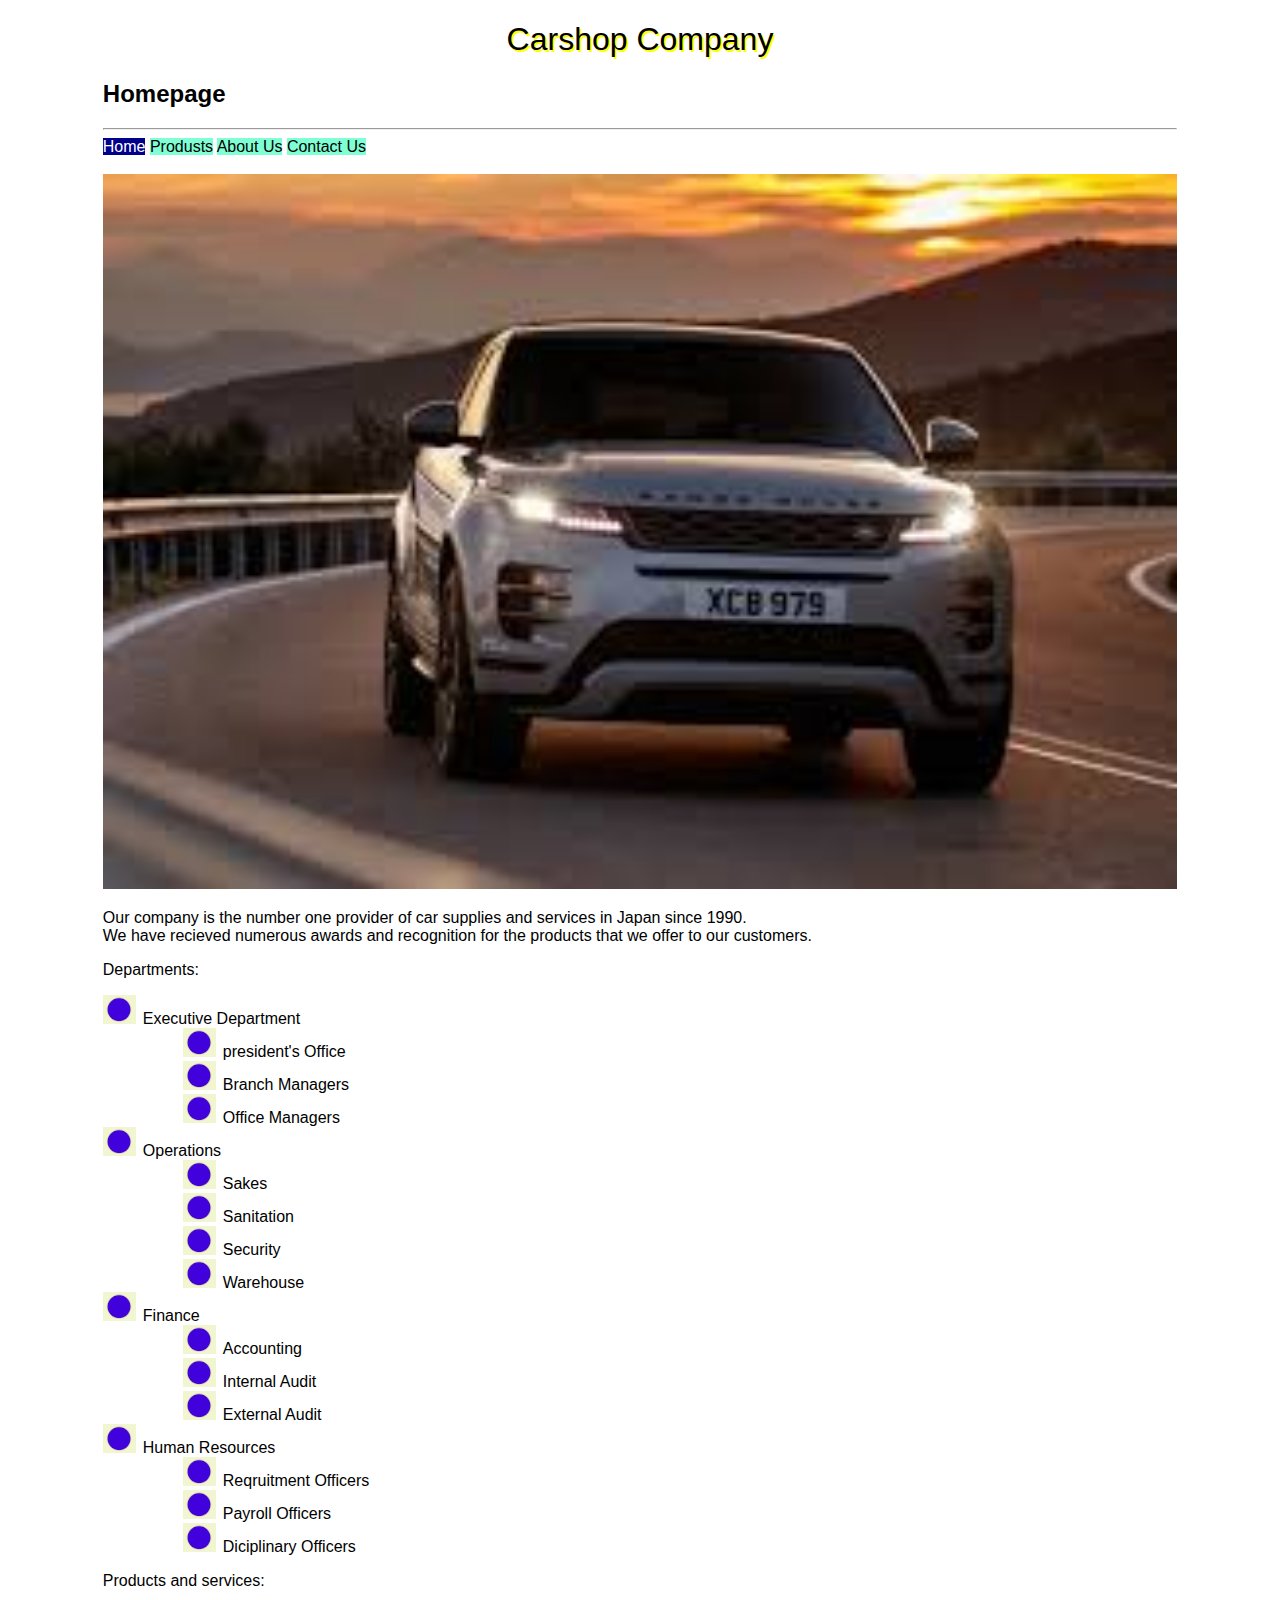
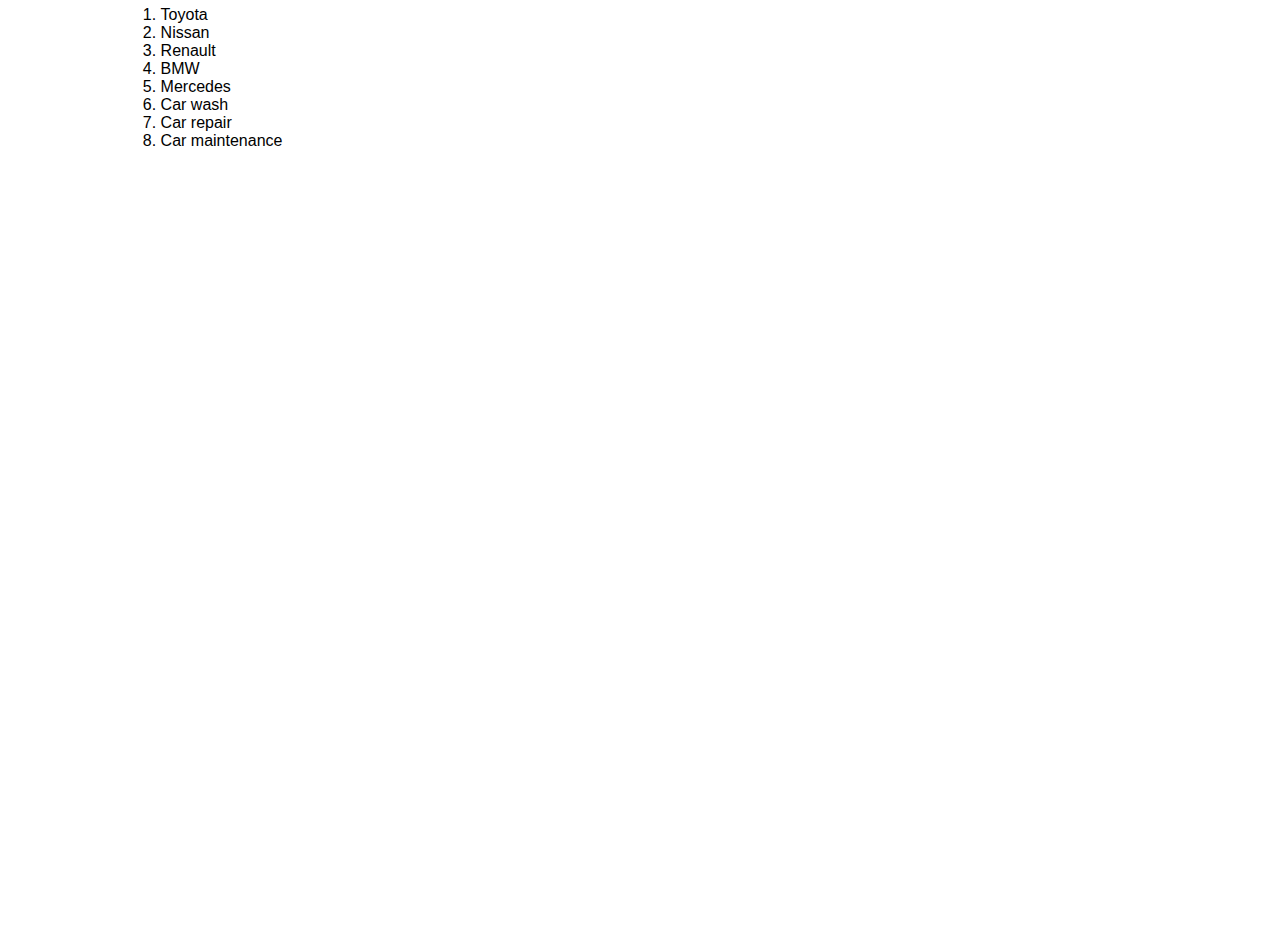
<file: index.html>
<!DOCTYPE html>
<html lang="en">
<head>
    <meta charset="UTF-8">
    <meta http-equiv="X-UA-Compatible" content="IE=edge">
    <meta name="viewport" content="width=device-width, initial-scale=1.0">
    <title>Homepage</title>
    <link rel="stylesheet" type="text/css" href="css/general.css">
</head>


<body>
    <div id="container">
        <header>
            <h1 id="website_banner">Carshop Company</h1>
            <h2>Homepage</h2>
            <hr>
        
            <nav>
            <a class="main_link" id="current_page" href="index.html">Home</a>
            <a class="main_link" href="products.html">Produsts</a>
            <a class="main_link" href="about_us.html">About Us</a>
            <a class="main_link" href="contact_us.html">Contact Us</a>
            </nav>
        
        </header>
            
            <br>
            <img id="homepage_banner" src="images/car.jfif" alt="photo of evening range rover">
            <p>
                Our company is the number one provider of car supplies and
                services in Japan since 1990.<br> We have recieved numerous
                awards and recognition for the products that we offer
                to our customers.
            </p>
            Departments:
            <ul>
                <li>
                    Executive Department
                    <ol>
                        <li>president's Office</li>
                        <li>Branch Managers</li>
                        <li>Office Managers</li>
                    </ol>
                </li>
                <li>
                    Operations
                    <ol>
                        <li>Sakes</li>
                        <li>Sanitation</li>
                        <Li>Security</Li>
                        <li>Warehouse</li>
                    </ol>
                </li>
                <li>
                    Finance
                    <ol>
                        <li>Accounting</li>
                        <li>Internal Audit</li>
                        <li>External Audit</li>
                    </ol>
                </li>
                <li>
                    Human Resources
                    <ol>
                        <li>Reqruitment Officers</li>
                        <li>Payroll Officers</li>
                        <li>Diciplinary Officers</li>
                    </ol>
                
                </li>
            </ul>
        
            Products and services:
            <ol>
                <li>Toyota </li>
                <li>Nissan</li>
                <li>Renault</li>
                <li>BMW</li>
                <li>Mercedes</li>
                <li>Car wash</li>
                <li>Car repair</li>
                <li>Car maintenance</li>
        
        
        
            </ol>
    </div>
</body>
</html>
</file>
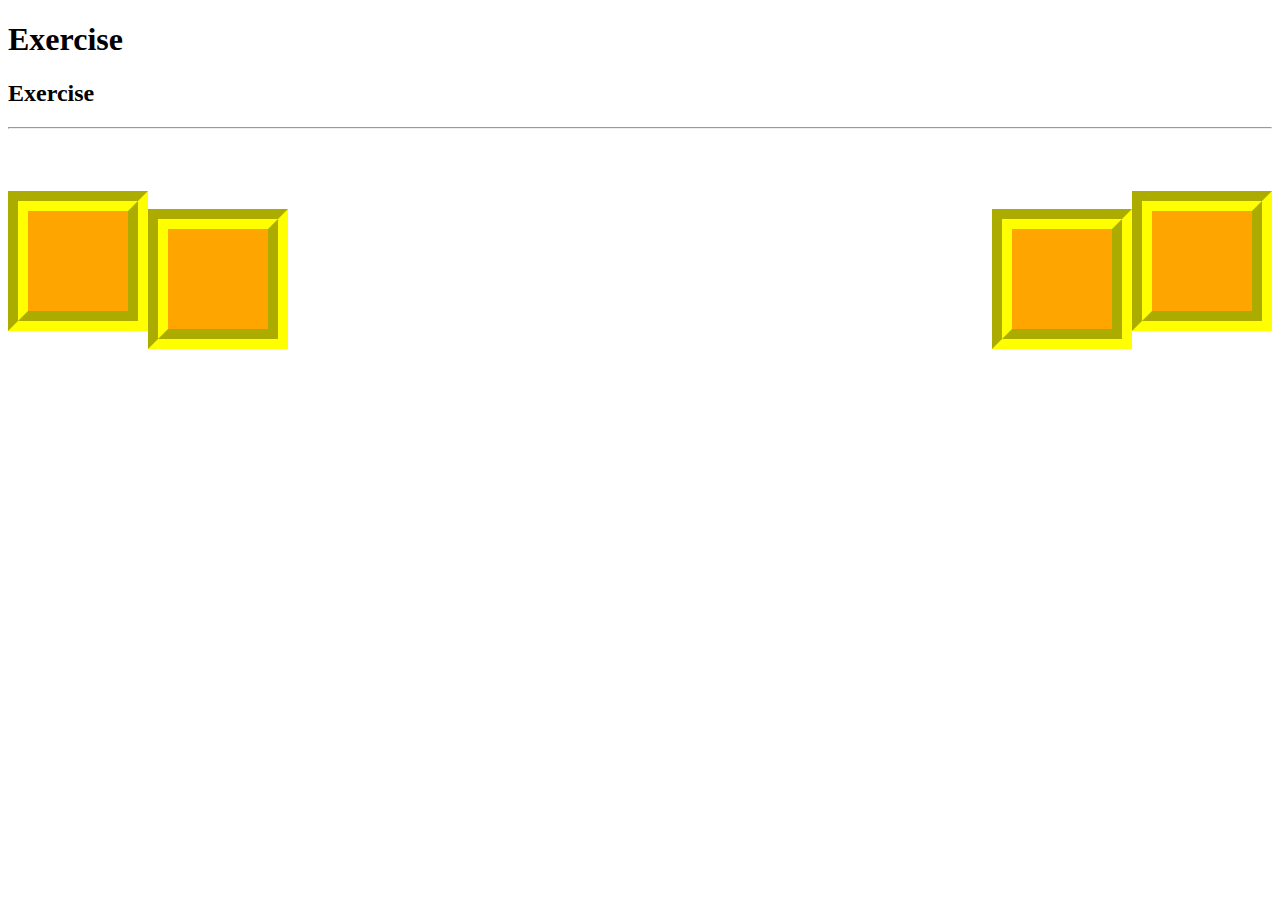
<file: __E2.html>
<!DOCTYPE html>
<html lang="en">
<head>
    <meta charset="UTF-8">
    <meta http-equiv="X-UA-Compatible" content="IE=edge">
    <meta name="viewport" content="width=device-width, initial-scale=1.0">
    <title>Exercise 2</title>

</head>


<style>
    .box{
    height: 100px;
    width: 100px;
    display: inline-block;
    border:20px groove yellow
    }
    
    #b1{
    background-color: orange;
    float: left;
    }
    
    #b2{
    background-color: orange;
    float: right;
}
    
    #b3{
    background-color: orange;
    float: left;}
    
    #b4{
    background-color: orange;
    float: right;}
    </style>

<body>
    <h1 id="website_banner">Exercise</h1>
    <h2>Exercise</h2>
    <hr>

    <br>
    <br>
    <br>
    
    <body>
        <div class="box" id="b1"></div>
        <div class="box" id="b2"></div>
        <br>
        <div class="box" id="b3"></div>
        <div class="box" id="b4"></div>
    </body>
</body>
</html>
</file>
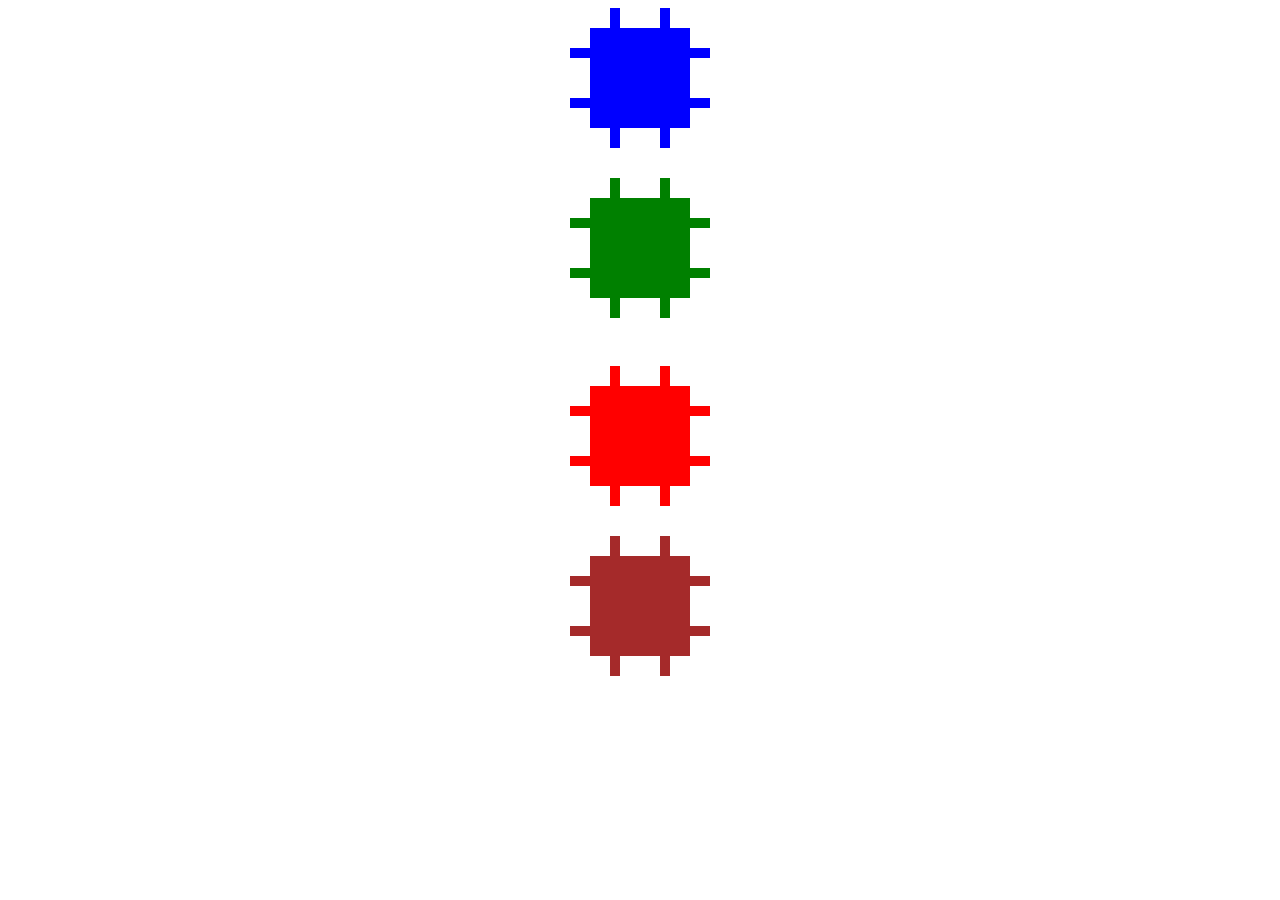
<file: __E3.html>
<!DOCTYPE html>
<html lang="en">
<head>
    <meta charset="UTF-8">
    <meta http-equiv="X-UA-Compatible" content="IE=edge">
    <meta name="viewport" content="width=device-width, initial-scale=1.0">
    <title>Exercise 3</title>
    
    <style>
      
    .box{
    height: 100px;
    width: 100px;
    margin: auto;
    margin-bottom: 30px;
    border:20px dashed white
    }
    
    #b1{
    background-color:blue;
    }
    
    #b2{
    background-color: green;
}
    
    #b3{
    background-color:red;
    }
    
    #b4{
    background-color:brown;
    }
    </style>

<body>
       
    <div class="box" id="b1"></div>
    <div class="box" id="b2"></div>
    <br>
    <div class="box" id="b3"></div>
    <div class="box" id="b4"></div>
</body>
</html>
</file>
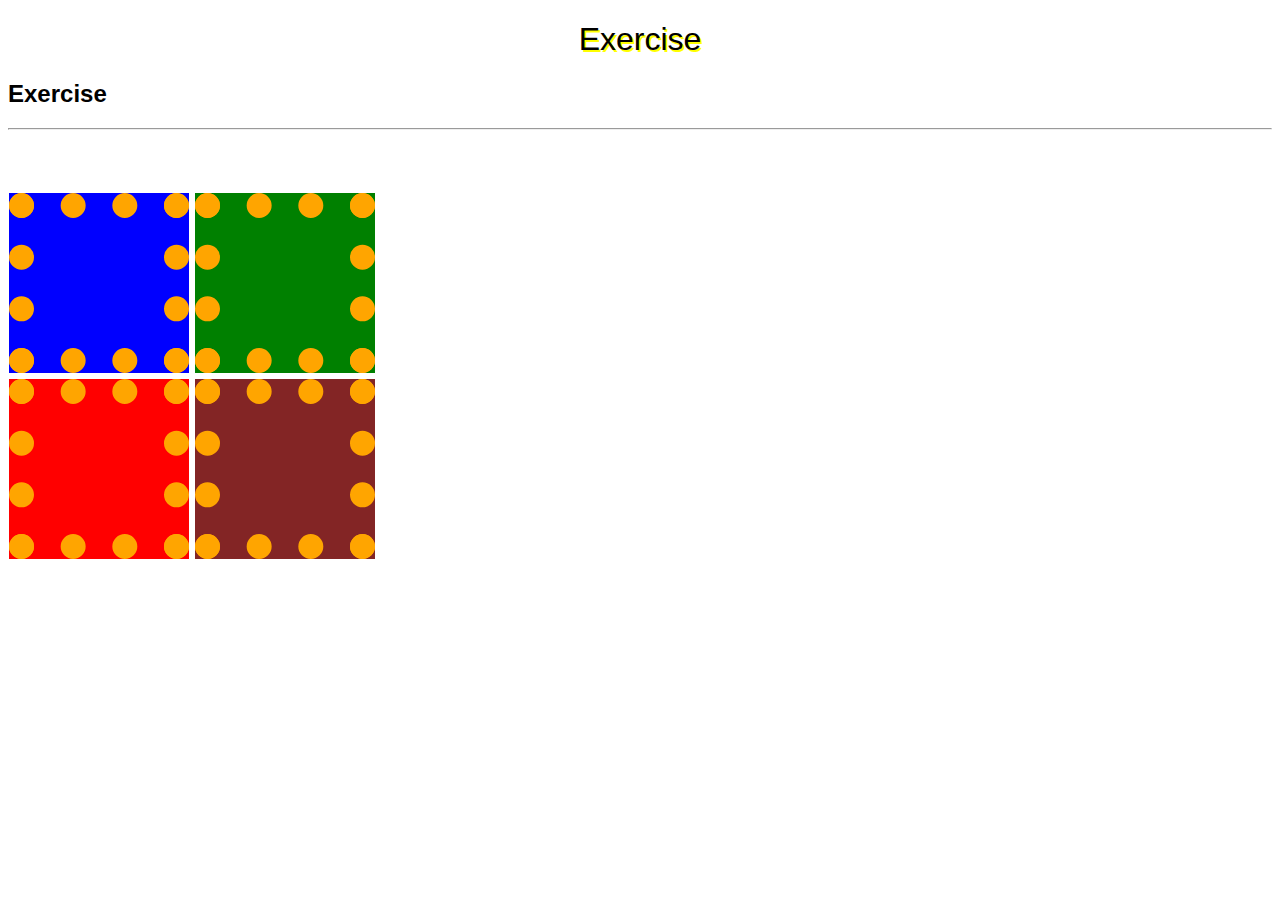
<file: __Exercise.html>
<!DOCTYPE html>
<html lang="en">
<head>
    <meta charset="UTF-8">
    <meta http-equiv="X-UA-Compatible" content="IE=edge">
    <meta name="viewport" content="width=device-width, initial-scale=1.0">
    <title>Exercise</title>
    <style>
        span{
            font-size: 25px;
        }
    </style>
    <link rel="stylesheet" type="text/css" href="css/__Exercise.css">
</head>

<body>
    <h1 id="website_banner">Exercise</h1>
    <h2>Exercise</h2>
    <hr>

    <br>
    <br>
    <br>
    
    <div class="Exercise_pic" id="Epic1"></div>
    <div class="Exercise_pic" id="Epic2"></div>
    <br>
    <div class="Exercise_pic" id="Epic3"></div>
    <div class="Exercise_pic" id="Epic4"></div>
</body>

</html>
</file>
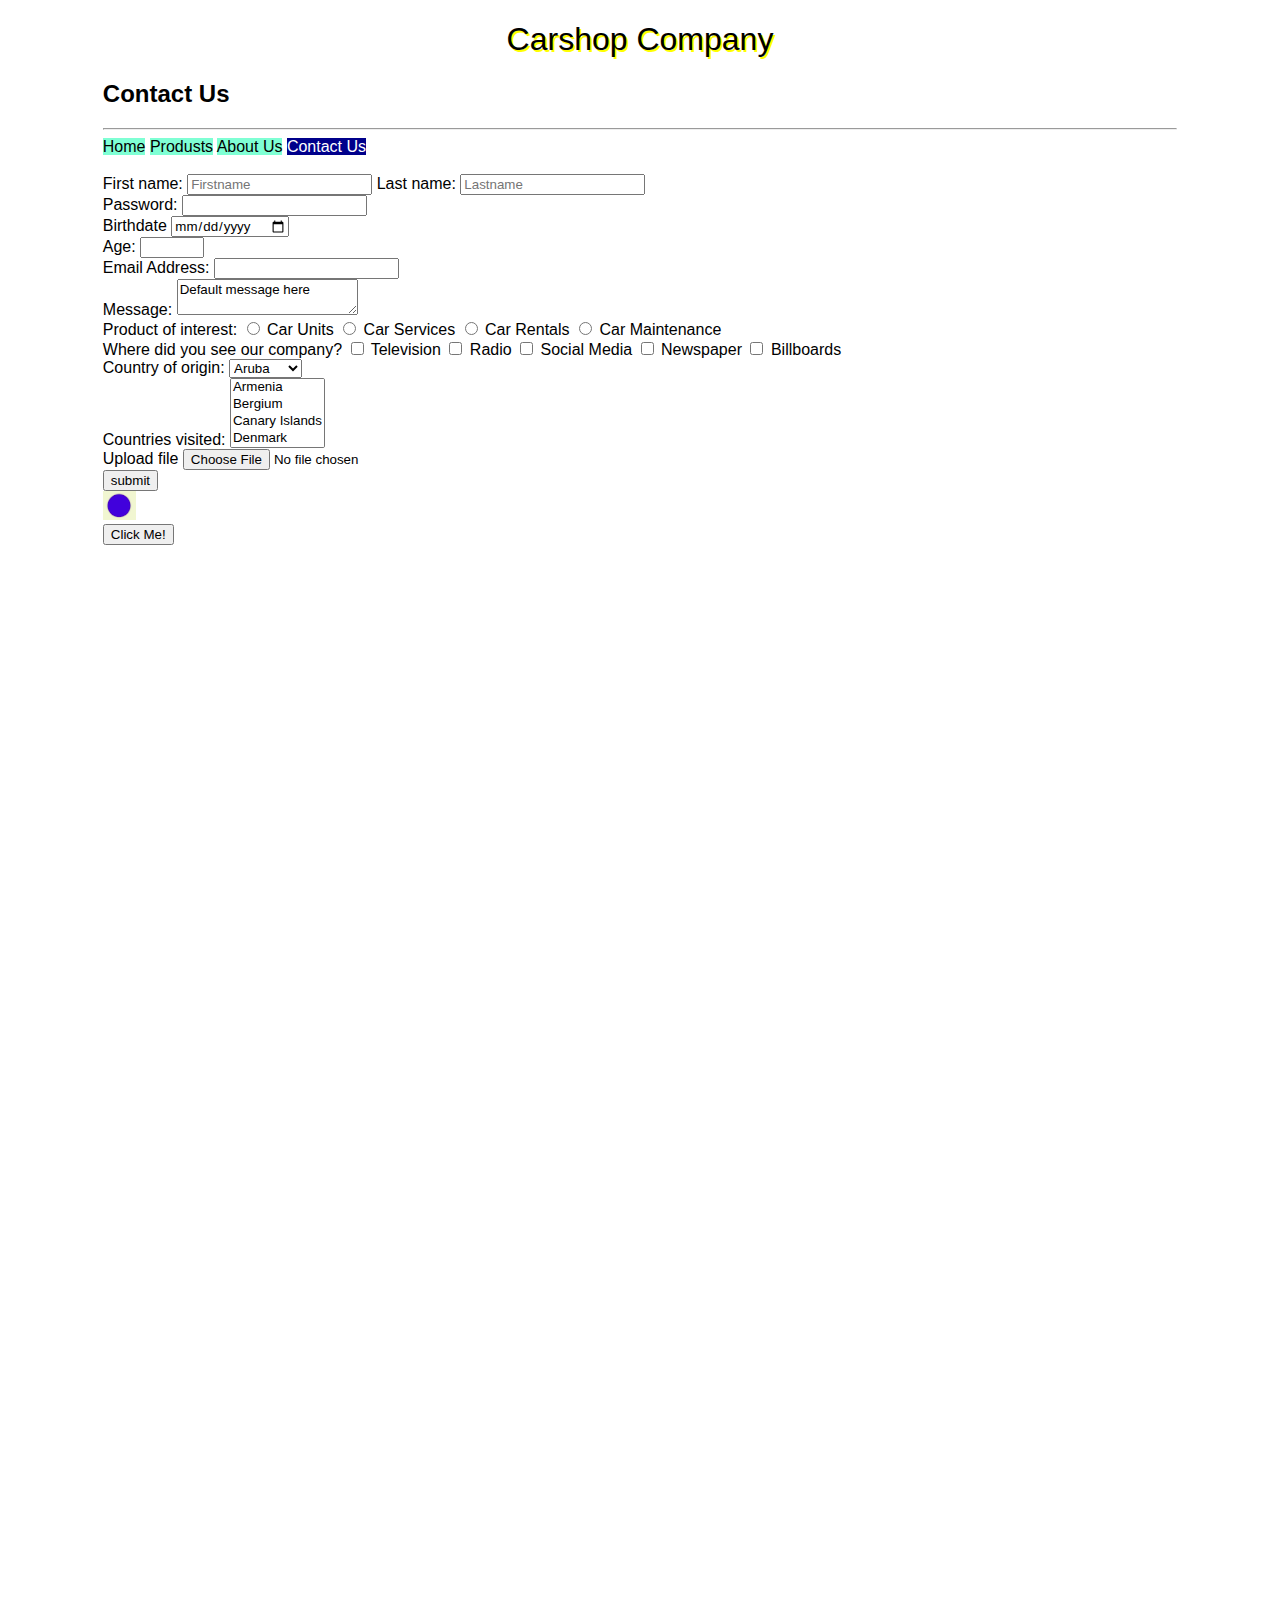
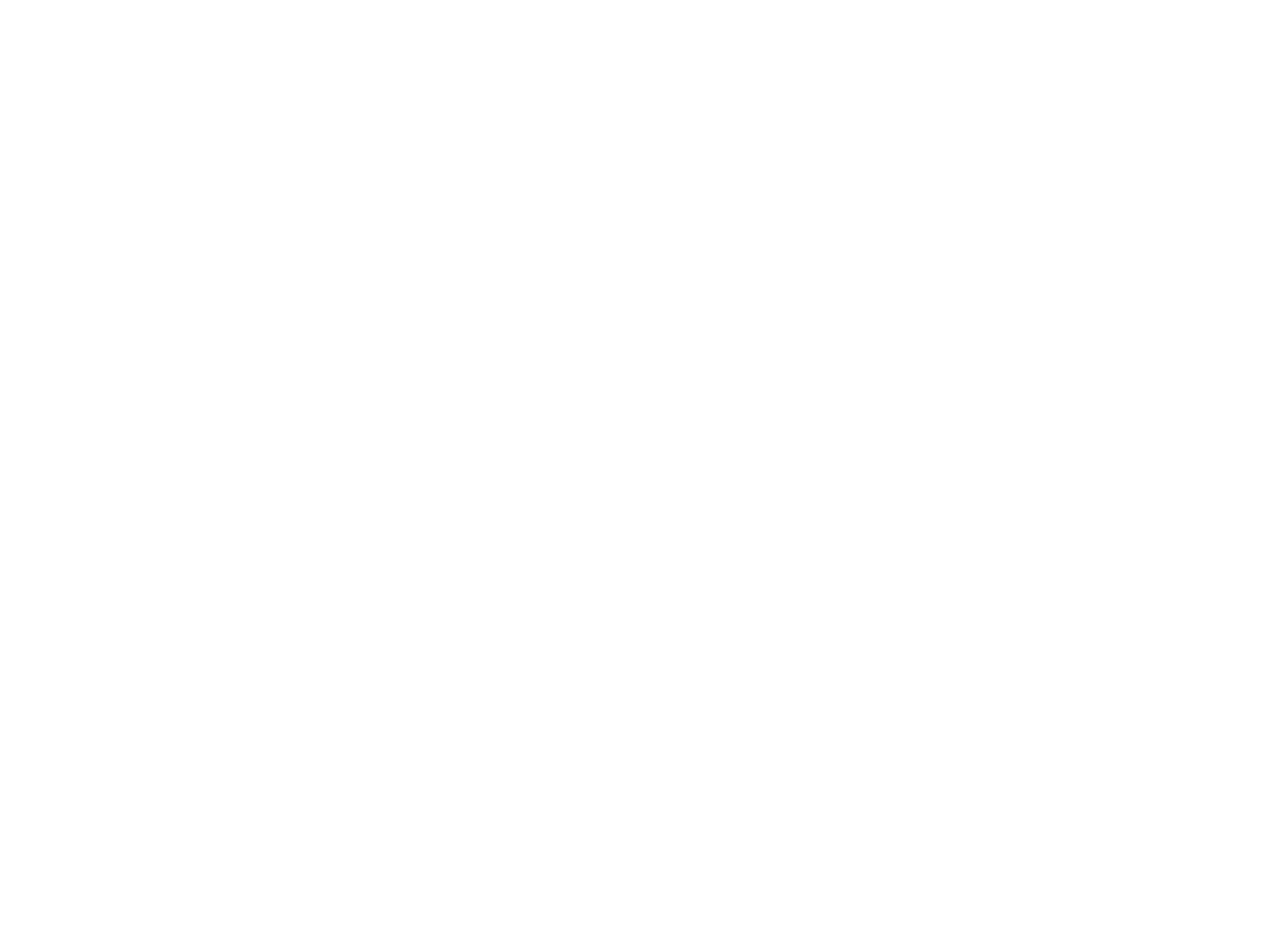
<file: contact_us.html>
<!DOCTYPE html>
<html lang="en">
<head>
    <meta charset="UTF-8">
    <meta http-equiv="X-UA-Compatible" content="IE=edge">
    <meta name="viewport" content="width=device-width, initial-scale=1.0">
    <title>Contact Us</title>
    <link rel="stylesheet" type="text/css" href="css/general.css">
</head>
<body>

   
   <div id="container">
    <h1  id="website_banner">Carshop Company</h1>
    <h2>Contact Us</h2>
    <hr>
  <nav>
    <a class="main_link" href="index.html">Home</a>
    <a class="main_link" href="products.html">Produsts</a>
    <a class="main_link" href="about_us.html">About Us</a>
    <a class="main_link" id="current_page" href="contact_us.html">Contact Us</a>

  </nav>




    <br>
    <form>
        <label for="firstname">First name:</label>
        <input type="text" name="firstname" id="firstname" placeholder="Firstname" required>
        <label for="lastname">Last name:</label>
        <input type="text" name="lastname" id="lastname" placeholder="Lastname" required>
        <br>
        <label for="password">Password:</label>
        <input type="password" name="password" id="password">
        <br>
        <label for="birthdate">Birthdate</label>
        <input type="date" name="birthdate" id="birthdate">
        <br>
        <label for="age">Age:</label>
        <input type="number" name="age" id="age" min="0" max="150">
        <br>
        <label for="email">Email Address:</label>
        <input type="email" name="email" id="email">
        <br>
        <label for="message">Message:</label>
        <textarea name="message" id="message">Default message here</textarea>
        <br>
        <label for="poi">Product of interest: </label>
        <input type="radio" name="poi" value="carunits" id="carunits">
        <label for="carunits">Car Units</label>
        <input type="radio" name="poi" value="carservices" id="carservices">
        <label for="carservices">Car Services</label>
        <input type="radio" name="poi" value="carrentals" id="carrentals">
        <label for="carrentals">Car Rentals</label>
        <input type="radio" name="poi" value="carmaintenance" id="carmaintenance">
        <label for="carmaintenance">Car Maintenance</label>
        <br>
        <label for="advertisement">Where did you see our company?</label>
        <input type="checkbox" value="tv" name="advertisement" id="tv">
        <label for="tv">Television</label>
        <input type="checkbox" value="radio" name="advertisement" id="radio">
        <label for="tv">Radio</label>
        <input type="checkbox" value="social_media" name="advertisement" id="social_media">
        <label for="social_media">Social Media</label>
        <input type="checkbox" value="newspaper" name="advertisement" id="newspaper">
        <label for="newspaper">Newspaper</label>
        <input type="checkbox" value="billboards" name="advertisement" id="billboards">
        <label for="billboards">Billboards</label>
        <br>
        <label for="country_of_origin">Country of origin:</label>
        <select name="countri_of_origin" id="country_of_origin">
            <option value="aruba">Aruba</option>
            <option value="belize">Belize</option>
            <option value="djibouti">Djibouti</option>
            <option value="eritrea">Eritrea</option>
            <option value="finland">Finland</option>
            <option value="ghana">Ghana</option>
            <option value="hungary">Hungary</option>
        </select>
        <br>
        <label for="countries_vitited">Countries visited:</label>
        <select name="countries_vitited" id="countries_vitited" multiple>
            <option value="armenia">Armenia</option>
            <option value="belgium">Bergium</option>
            <option value="canaryislands">Canary Islands</option>
            <option value="denmark">Denmark</option>
            <option value="egypt">Egypt</option>
            <option value="france">France</option>
            <option value="germany">Germany</option>
            <option value="honduras">Honduras</option>
        </select>
        <br>
        <label for="myFile">Upload file</label>
        <input type="file" name="myFile" id="myFile">
        <br>
        <input type="submit" value="submit">
        <br>
        <input type="image" value="image_submit" src="images/blue_dot.png">
        <br>
        <input type="button" value="Click Me!">

    </form>


   </div>
</body>
</html>
</file>
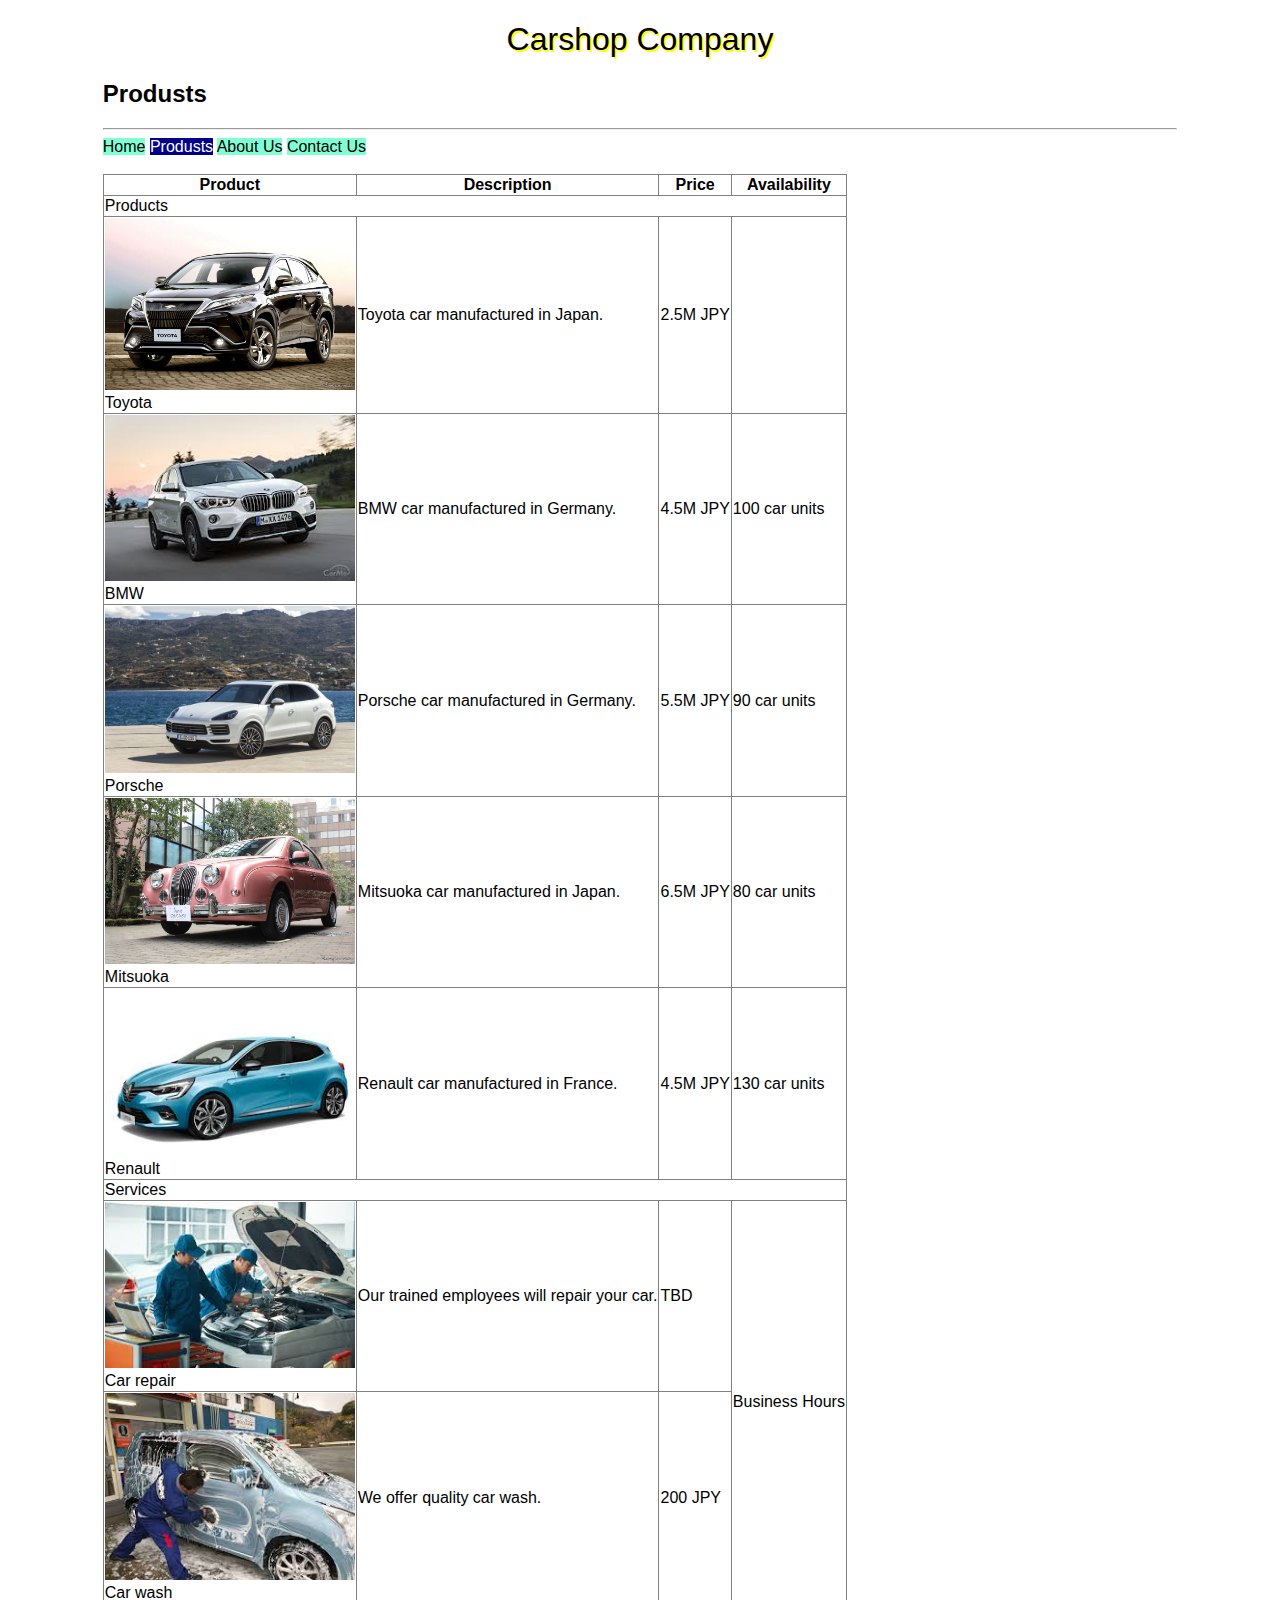
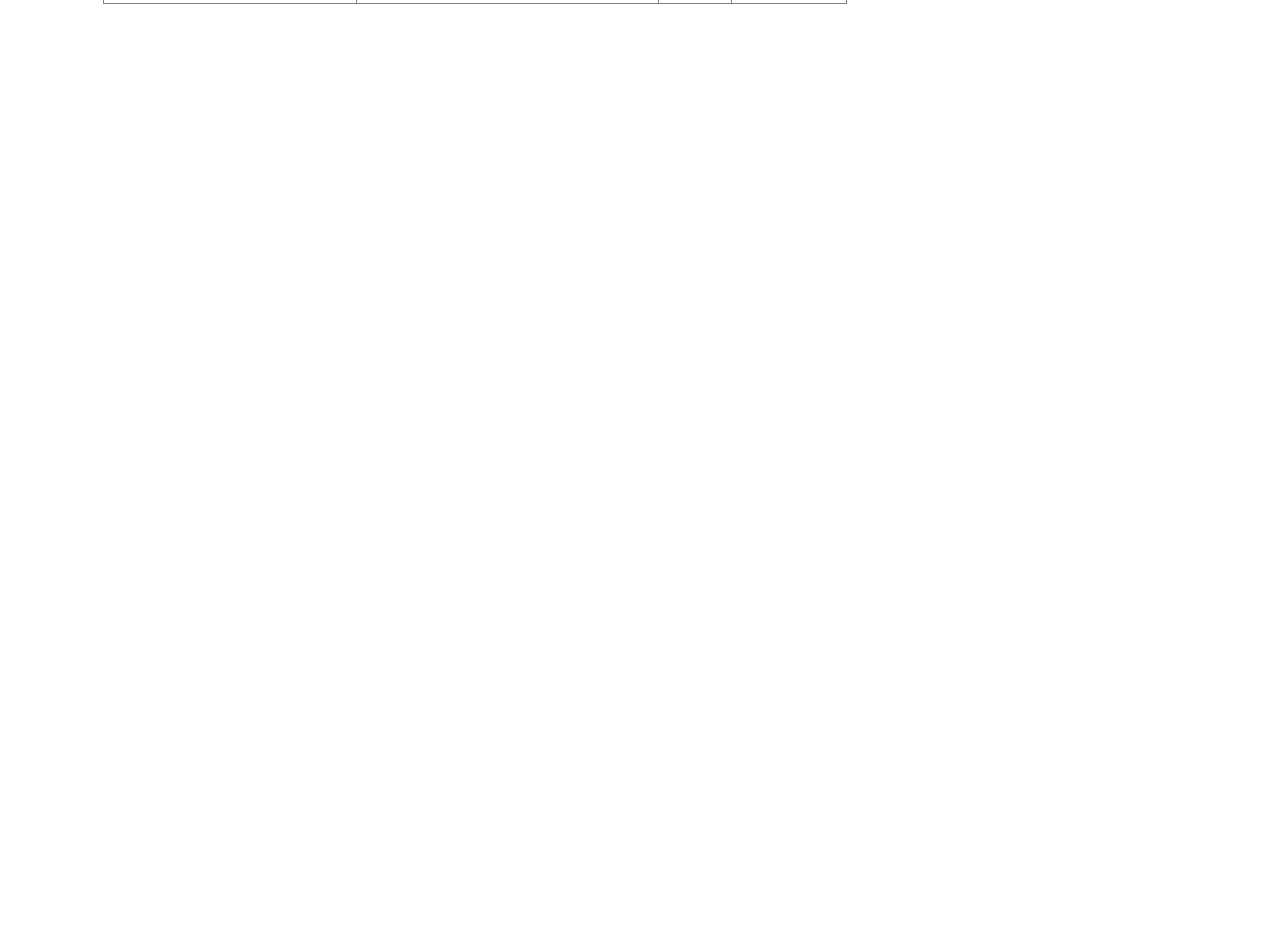
<file: products.html>
<!DOCTYPE html>
<html lang="en">
<head>
    <meta charset="UTF-8">
    <meta http-equiv="X-UA-Compatible" content="IE=edge">
    <meta name="viewport" content="width=device-width, initial-scale=1.0">
    <title>Products</title>
    <link rel="stylesheet" type="text/css" href="css/general.css">
</head>
<body>
    <div id="container">
   <header>
   
    <h1 id="website_banner">Carshop Company</h1>
    <h2>Produsts</h2>
    <hr>
   
    <nav>
        <a class="main_link" href="index.html">Home</a>
        <a class="main_link" id="current_page" href="products.html">Produsts</a>
        <a class="main_link" href="about_us.html">About Us</a>
        <a class="main_link" href="contact_us.html">Contact Us</a>
    </nav>


   </header>

    <br>
    <table border=1>
        <tr>
            <th>Product</th>
            <th>Description</th>
            <th>Price</th>
            <th>Availability</th>
        </tr>
        
        <tr>
            <td colspan="4">Products</td>
        </tr>
        
        <tr>
            <td>
                <img src="images/Toyota.jpg" width="250px" alt="toyota car">
                <br>
                Toyota
            </td>
            <td>Toyota car manufactured in Japan.</td>
            <td>2.5M JPY</td>
            <td></td>
        </tr>
        <tr>
            <td>
                <img src="images/BMW SUV.jfif" width="250" alt="bmw car">
                <br>
                BMW
            </td>
            <td>BMW car manufactured in Germany.</td>
            <td>4.5M JPY</td>
            <td>100 car units</td>
            </td>
        </tr>
        <tr>
            <td>
                <img src="images/porsche cayenne.jpg" width="250" alt="porsche car">
                <br>
                Porsche
            </td>
            <td>Porsche car manufactured in Germany.</td>
            <td>5.5M JPY</td>
            <td>90 car units</td>
            </td>
        </tr>
        <tr>
            <td>
                <img src="images/Mitsuoka_bute.jpg" width="250" alt="Mitsuoka car">
                <br>
                Mitsuoka
            </td>
            <td>Mitsuoka car manufactured in Japan.</td>
            <td>6.5M JPY</td>
            <td>80 car units</td>
            </td>
        </tr>

        <tr>
            <td>
                <img src="images/Renault.jfif" width="250" alt="Renault car">
                <br>
                Renault
            </td>
            <td>Renault car manufactured in France.</td>
            <td>4.5M JPY</td>
            <td>130 car units</td>
            </td>
        </tr>

        <tr>
            <td colspan="4">Services</td>
        </tr>

        <tr>
            <td>
                <img src="images/Human repairing a car.jfif" width="250" alt="human repairing a car">
                <br>
                Car repair
            </td>
            <td>Our trained employees will repair your car.</td>
            <td>TBD</td>
            <td rowspan="2">Business Hours</td>
            </td>
        </tr>

        <tr>
            <td>
                <img src="images/Human washing a a car.jfif" width="250" alt="human washing a car">
                <br>
                Car wash
            </td>
            <td>We offer quality car wash.</td>
            <td>200 JPY</td>
            
            </td>
        </tr>

    </table>


   </div>

</body>
</html>
</file>
<file: css/general.css>
/* span {
  font-size: 50px;
} */

.main_link {
  text-decoration: none;
  color: black;
  background-color: aquamarine;
}

#current_page {
  background-color: darkblue;
  color: white;
}

.main_link:hover {
  background-color: darkolivegreen;
  color: white;
}

div span {
  color: blue;
}

* {
  font-family: Arial, Helvetica, sans-serif;
}

#firstname:active {
  background-color: yellow;
}

#website_banner {
  font-weight: normal;
  font-style: normal;
  text-transform: capitalize;
  text-align: center;
  text-shadow: 2px 2px 0px yellow;
  text-indent: 0px;
  letter-spacing: 0px;
  word-spacing: 0px;
}

ul {
  list-style-type: square;
  list-style: url("../images/blue_dot.png") circle outside;
}

ol {
  list-style-position: inside;
}

.about_us_pic {
  height: 250px;
  width: 250px;
  background-color: darkseagreen;
  /* margin-bottom: 20px; */
  margin: 10px 20px;
  padding: 50px;
  border: 10px solid red;
  border-radius: 250px;
  overflow: hidden;
  box-sizing: content-box;
  box-shadow: 5px 7px 0px blue;
  display: inline-block;
  position: static;
}

body {
  height: 2500px;
}

#pic1 {
  background-image: url("../images/Mitsuoka_bute.jpg");
  background-repeat: no-repeat;
  /* background-attachment: scroll; */
  /* background-size: center center; */
  background: url(../images/porsche\ cayenne.jpg) no-repeat center center;
  float: right;
}

#pic2 {
  /* left: 50px; */
  /* /* z-index: 1; */
  float: right;
}

#pic3 {
  clear: right;
}

#pic4 {
  z-index: -1;
}

#homepage_banner {
  width: 100%;
}

table {
  empty-cells: hide;
  border-spacing: 5px 10px;
  border-collapse: collapse;
}

#container {
  width: 85%;
  margin: auto;
}
</file>
<file: css/__Exercise.css>
/* span {
  font-size: 50px;
} */

.main_link {
  text-decoration: none;
  color: black;
  background-color: aquamarine;
}

#current_page {
  background-color: darkblue;
  color: white;
}

.main_link:hover {
  background-color: darkolivegreen;
  color: white;
}

div span {
  color: blue;
}

* {
  font-family: Arial, Helvetica, sans-serif;
}

#firstname:active {
  background-color: yellow;
}

#website_banner {
  font-weight: normal;
  font-style: normal;
  text-transform: capitalize;
  text-align: center;
  text-shadow: 2px 2px 0px yellow;
  text-indent: 0px;
  letter-spacing: 0px;
  word-spacing: 0px;
}

ul {
  list-style-type: square;
  list-style: url("../images/blue_dot.png") circle outside;
}

ol {
  list-style-position: inside;
}

.Exercise_pic {
  height: 50px;
  width: 50px;
  background-color: green;
  margin-bottom: 10px;
  margin: 1px;
  padding: 40px;
  border: 25px dotted orange;
  /* border-radius: 250px; */
  overflow: hidden;
  box-sizing: content-box;
  /* box-shadow: 5px 7px 0px blue; */
  display: inline-block;
}

#Epic1 {
  background-color: blue;
}

#Epic2 {
  background-color: green;
}

#Epic3 {
  background-color: red;
}

#Epic4 {
  background-color: rgb(131, 37, 37);
}
</file>
